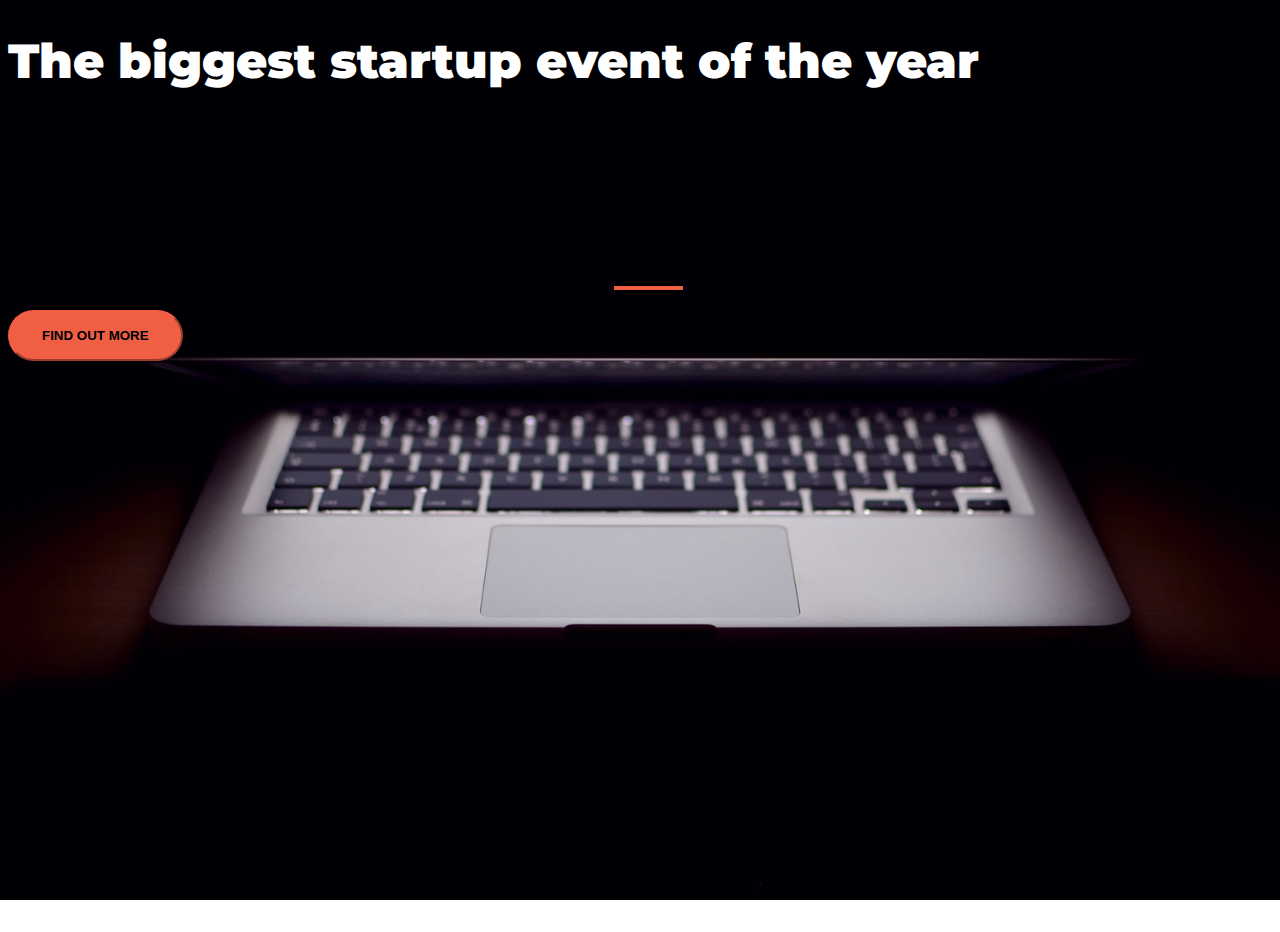
<file: index.html>
<!DOCTYPE html>
<html>
  <head>
    <title>Startup</title>
    <!-- Required meta tags -->
    <meta charset="utf-8">
    <meta name="viewport" content="width=device-width, initial-scale=1">

    <!-- Google Fonts -->
    <link href="https://fonts.googleapis.com/css?family=Montserrat" rel="stylesheet">

    <!-- Bootstrap CSS from a CDN. This way you don't have to include the bootstrap file yourself -->
    <link href="https://cdn.jsdelivr.net/npm/bootstrap@5.1.3/dist/css/bootstrap.min.css" rel="stylesheet" integrity="sha384-1BmE4kWBq78iYhFldvKuhfTAU6auU8tT94WrHftjDbrCEXSU1oBoqyl2QvZ6jIW3" crossorigin="anonymous">
    <!-- Your own stylesheet -->
    <link rel="stylesheet" type="text/css" href="style.css">
  </head>
  <body>
    <div class="container d-flex align-items-center h-100">
      <section =row>
        <header class="text-center">
          <h1 class="text-uppercase"><strong>The biggest startup event of the year</strong></h1>
        </header>
        <div class="buffer col-12"></div>
        <section class="text-center"> 
          <hr>
         <a href="signup.html"> 
            <button class="btn btn-primary btn-xl">FIND OUT MORE</button>
        </a>
        </section>
      </section>
    </div>
  <script src="https://cdn.jsdelivr.net/npm/bootstrap@5.1.3/dist/js/bootstrap.bundle.min.js" integrity="sha384-ka7Sk0Gln4gmtz2MlQnikT1wXgYsOg+OMhuP+IlRH9sENBO0LRn5q+8nbTov4+1p" crossorigin="anonymous"></script>
  </body>
</html>
</file>
<file: style.css>
body,
html {
  width: 100%;
  height: 100%;
  font-family: 'Montserrat', sans-serif;
  background: url(header.jpg) no-repeat center center fixed; 
  -webkit-background-size: cover;
  -moz-background-size: cover;
  -o-background-size: cover;
  background-size: cover;
}

h1 {
  font-size: 3rem;
  color: white;
}

hr {
    margin: 20px auto;
    color: #F05F44;
    border: 2px solid #F05F44;
    max-width: 65px;
    opacity: 1;  
}

.buffer {
  height: 9rem;
}

.btn {
  font-weight: 700;
  border-radius: 300px;
}

.btn-primary {
  background-color: #F05F44;
  border-color: #F05F44;
}

.btn-primary:hover {
  background-color: #ee4b08;
  border-color: #ee4b08;
  border-width: 4px;
}
.btn-xl {
  padding: 1rem 2rem;
}
</file>
